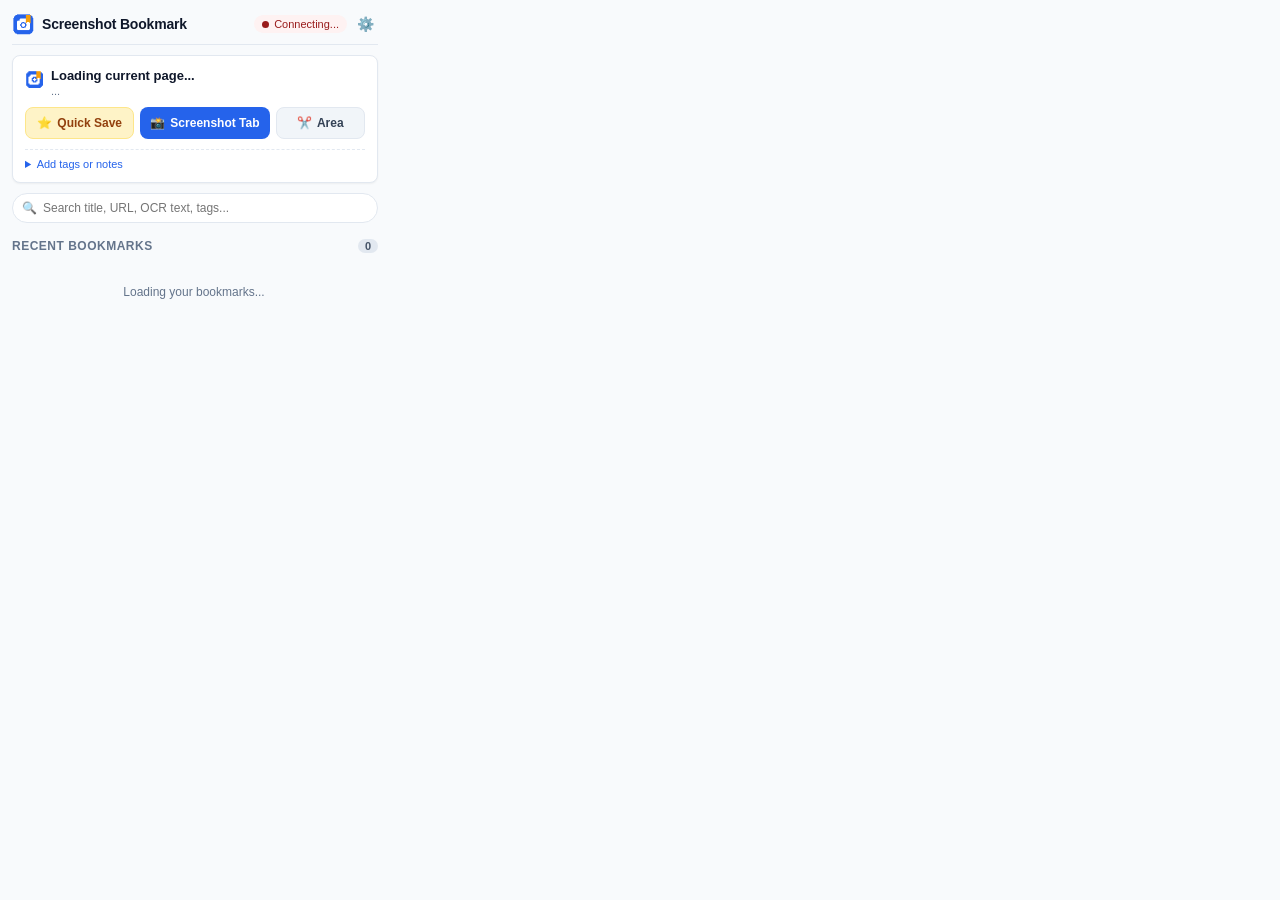
<file: extension/popup/popup.html>
<!DOCTYPE html>
<html lang="en">
<head>
  <meta charset="UTF-8">
  <meta name="viewport" content="width=device-width, initial-scale=1.0">
  <title>Screenshot Bookmark</title>
  <link rel="stylesheet" href="popup.css">
</head>
<body>
  <div class="app-container">
    <!-- Header -->
    <header class="app-header">
      <div class="brand">
        <img src="../icons/icon32.png" alt="Logo" class="app-icon">
        <span class="app-title">Screenshot Bookmark</span>
      </div>
      <div class="header-actions">
        <div id="serverBadge" class="server-badge offline" title="Checking server status...">
          <span class="status-dot"></span>
          <span id="serverText">Connecting...</span>
        </div>
        <button id="settingsToggleBtn" class="icon-btn" title="Extension Settings">⚙️</button>
      </div>
    </header>

    <!-- Settings Drawer (Collapsible) -->
    <div id="settingsPanel" class="settings-panel hidden">
      <div class="settings-header">
        <h3>Backend Settings</h3>
        <button id="closeSettingsBtn" class="close-btn">&times;</button>
      </div>
      <div class="form-group">
        <label for="apiBaseInput">API Server URL:</label>
        <div class="input-with-button">
          <input type="text" id="apiBaseInput" placeholder="http://localhost:8000">
          <button id="saveSettingsBtn" class="btn btn-sm btn-primary">Save</button>
        </div>
      </div>
      <div class="settings-links">
        <a id="openWebUiLink" href="http://localhost:8000" target="_blank" class="link-btn">
          <span>🌐 Open Web Dashboard</span>
        </a>
      </div>
    </div>

    <!-- Status Alert Banner -->
    <div id="statusBanner" class="status-banner hidden"></div>

    <!-- Active Tab Action Card -->
    <section class="current-tab-card">
      <div class="tab-header">
        <img id="currentFavicon" class="tab-favicon" src="../icons/icon16.png" alt="">
        <div class="tab-info">
          <h2 id="currentTitle" class="tab-title">Loading current page...</h2>
          <span id="currentUrl" class="tab-url">...</span>
        </div>
        <span id="bookmarkedBadge" class="badge-star hidden" title="Already Bookmarked">★ Saved</span>
      </div>

      <!-- Action Buttons -->
      <div class="action-buttons">
        <button id="quickBookmarkBtn" class="btn btn-star" title="Save URL & title instantly (Ctrl+Shift+B)">
          <span class="btn-icon">⭐</span>
          <span class="btn-label">Quick Save</span>
        </button>
        <button id="captureTabBtn" class="btn btn-primary" title="Capture entire visible tab with OCR & AI (Ctrl+Shift+S)">
          <span class="btn-icon">📸</span>
          <span class="btn-label">Screenshot Tab</span>
        </button>
        <button id="captureAreaBtn" class="btn btn-secondary" title="Select custom area on page (Ctrl+Shift+A)">
          <span class="btn-icon">✂️</span>
          <span class="btn-label">Area</span>
        </button>
      </div>

      <!-- Expandable Metadata Options -->
      <details class="metadata-details">
        <summary class="details-summary">Add tags or notes</summary>
        <div class="metadata-fields">
          <div class="form-group">
            <input type="text" id="tagsInput" placeholder="Tags (e.g. dev, article, tools)">
          </div>
          <div class="form-group">
            <textarea id="notesInput" rows="2" placeholder="Personal notes or description..."></textarea>
          </div>
        </div>
      </details>
    </section>

    <!-- Search & Filter Section -->
    <section class="search-section">
      <div class="search-bar">
        <span class="search-icon">🔍</span>
        <input type="text" id="searchInput" placeholder="Search title, URL, OCR text, tags...">
        <button id="clearSearchBtn" class="clear-btn hidden">&times;</button>
      </div>
      <div id="tagPillsContainer" class="tag-pills-bar"></div>
    </section>

    <!-- Recent Bookmarks List -->
    <section class="bookmarks-section">
      <div class="section-header">
        <h3 id="sectionTitle">Recent Bookmarks</h3>
        <span id="bookmarkCount" class="count-pill">0</span>
      </div>
      <div id="bookmarksList" class="bookmarks-list">
        <div class="loading-state">Loading your bookmarks...</div>
      </div>
    </section>
  </div>

  <script src="popup.js"></script>
</body>
</html>
</file>
<file: extension/popup/popup.css>
/* Modern design system for Screenshot Bookmark Popup */

:root {
  --primary: #2563eb;
  --primary-hover: #1d4ed8;
  --primary-light: #eff6ff;
  --success: #16a34a;
  --warning: #f59e0b;
  --danger: #ef4444;
  --bg-main: #f8fafc;
  --bg-card: #ffffff;
  --text-main: #0f172a;
  --text-muted: #64748b;
  --border: #e2e8f0;
  --radius: 8px;
  --radius-sm: 5px;
  --shadow-sm: 0 1px 2px 0 rgba(0, 0, 0, 0.05);
  --shadow-md: 0 4px 6px -1px rgba(0, 0, 0, 0.1), 0 2px 4px -2px rgba(0, 0, 0, 0.1);
}

* {
  box-sizing: border-box;
  margin: 0;
  padding: 0;
}

body {
  width: 390px;
  max-height: 580px;
  font-family: -apple-system, BlinkMacSystemFont, "Segoe UI", Roboto, "Helvetica Neue", Arial, sans-serif;
  font-size: 13px;
  color: var(--text-main);
  background-color: var(--bg-main);
  overflow-x: hidden;
  overflow-y: auto;
  user-select: none;
}

/* Scrollbar */
::-webkit-scrollbar {
  width: 6px;
}
::-webkit-scrollbar-track {
  background: transparent;
}
::-webkit-scrollbar-thumb {
  background: #cbd5e1;
  border-radius: 3px;
}
::-webkit-scrollbar-thumb:hover {
  background: #94a3b8;
}

.app-container {
  display: flex;
  flex-direction: column;
  padding: 12px;
  gap: 10px;
}

/* Header */
.app-header {
  display: flex;
  align-items: center;
  justify-content: space-between;
  padding-bottom: 8px;
  border-bottom: 1px solid var(--border);
}

.brand {
  display: flex;
  align-items: center;
  gap: 8px;
}

.app-icon {
  width: 22px;
  height: 22px;
  border-radius: 4px;
}

.app-title {
  font-weight: 700;
  font-size: 14px;
  color: var(--text-main);
  letter-spacing: -0.2px;
}

.header-actions {
  display: flex;
  align-items: center;
  gap: 6px;
}

.server-badge {
  display: flex;
  align-items: center;
  gap: 5px;
  padding: 3px 8px;
  border-radius: 12px;
  font-size: 11px;
  font-weight: 500;
  background: #f1f5f9;
}

.server-badge.online {
  background: #ecfdf5;
  color: #065f46;
}

.server-badge.offline {
  background: #fef2f2;
  color: #991b1b;
}

.status-dot {
  width: 7px;
  height: 7px;
  border-radius: 50%;
  background-color: currentColor;
}

.icon-btn {
  background: transparent;
  border: none;
  cursor: pointer;
  padding: 4px;
  border-radius: var(--radius-sm);
  font-size: 14px;
  transition: background 0.15s;
}

.icon-btn:hover {
  background: #e2e8f0;
}

/* Settings Drawer */
.settings-panel {
  background: var(--bg-card);
  border: 1px solid var(--border);
  border-radius: var(--radius);
  padding: 12px;
  display: flex;
  flex-direction: column;
  gap: 10px;
  box-shadow: var(--shadow-sm);
}

.settings-panel.hidden {
  display: none;
}

.settings-header {
  display: flex;
  justify-content: space-between;
  align-items: center;
}

.settings-header h3 {
  font-size: 12px;
  text-transform: uppercase;
  color: var(--text-muted);
  letter-spacing: 0.5px;
}

.close-btn {
  background: none;
  border: none;
  font-size: 16px;
  cursor: pointer;
  color: var(--text-muted);
}

.input-with-button {
  display: flex;
  gap: 6px;
}

.input-with-button input {
  flex: 1;
}

.link-btn {
  display: block;
  text-align: center;
  padding: 6px 10px;
  background: #f1f5f9;
  border-radius: var(--radius-sm);
  color: var(--primary);
  text-decoration: none;
  font-weight: 500;
  font-size: 12px;
  transition: background 0.15s;
}

.link-btn:hover {
  background: #e2e8f0;
}

/* Status Banner */
.status-banner {
  padding: 8px 12px;
  border-radius: var(--radius);
  font-size: 12px;
  font-weight: 500;
  animation: fadeIn 0.2s ease-out;
}

.status-banner.hidden {
  display: none;
}

.status-banner.success {
  background: #ecfdf5;
  color: #065f46;
  border: 1px solid #a7f3d0;
}

.status-banner.error {
  background: #fef2f2;
  color: #991b1b;
  border: 1px solid #fecaca;
}

.status-banner.info {
  background: #eff6ff;
  color: #1e40af;
  border: 1px solid #bfdbfe;
}

/* Current Tab Card */
.current-tab-card {
  background: var(--bg-card);
  border: 1px solid var(--border);
  border-radius: var(--radius);
  padding: 12px;
  box-shadow: var(--shadow-sm);
  display: flex;
  flex-direction: column;
  gap: 10px;
}

.tab-header {
  display: flex;
  align-items: flex-start;
  gap: 8px;
}

.tab-favicon {
  width: 18px;
  height: 18px;
  border-radius: 3px;
  margin-top: 2px;
  flex-shrink: 0;
}

.tab-info {
  flex: 1;
  overflow: hidden;
}

.tab-title {
  font-size: 13px;
  font-weight: 600;
  color: var(--text-main);
  white-space: nowrap;
  overflow: hidden;
  text-overflow: ellipsis;
  line-height: 1.3;
}

.tab-url {
  font-size: 11px;
  color: var(--text-muted);
  white-space: nowrap;
  overflow: hidden;
  text-overflow: ellipsis;
  display: block;
}

.badge-star {
  background: #fef3c7;
  color: #b45309;
  font-weight: 600;
  font-size: 11px;
  padding: 2px 6px;
  border-radius: 4px;
  border: 1px solid #fde68a;
  white-space: nowrap;
}

.badge-star.hidden {
  display: none;
}

/* Action Buttons */
.action-buttons {
  display: grid;
  grid-template-columns: 1.1fr 1.3fr 0.9fr;
  gap: 6px;
}

.btn {
  display: flex;
  align-items: center;
  justify-content: center;
  gap: 5px;
  padding: 8px 10px;
  border-radius: var(--radius);
  border: none;
  font-size: 12px;
  font-weight: 600;
  cursor: pointer;
  transition: all 0.15s ease;
  white-space: nowrap;
}

.btn-sm {
  padding: 5px 10px;
  font-size: 11px;
}

.btn-star {
  background: #fef3c7;
  color: #92400e;
  border: 1px solid #fde68a;
}
.btn-star:hover {
  background: #fde68a;
}

.btn-primary {
  background: var(--primary);
  color: white;
}
.btn-primary:hover {
  background: var(--primary-hover);
}

.btn-secondary {
  background: #f1f5f9;
  color: #334155;
  border: 1px solid var(--border);
}
.btn-secondary:hover {
  background: #e2e8f0;
}

.btn-danger {
  background: #fee2e2;
  color: #b91c1c;
}
.btn-danger:hover {
  background: #fecaca;
}

/* Metadata Accordion */
.metadata-details {
  border-top: 1px dashed var(--border);
  padding-top: 8px;
}

.details-summary {
  font-size: 11px;
  color: var(--primary);
  cursor: pointer;
  font-weight: 500;
  outline: none;
}

.metadata-fields {
  margin-top: 8px;
  display: flex;
  flex-direction: column;
  gap: 6px;
}

/* Forms */
.form-group {
  display: flex;
  flex-direction: column;
  gap: 4px;
}

input[type="text"], textarea {
  width: 100%;
  padding: 7px 10px;
  border: 1px solid var(--border);
  border-radius: var(--radius-sm);
  font-size: 12px;
  font-family: inherit;
  color: var(--text-main);
  background: #ffffff;
  outline: none;
  transition: border-color 0.15s;
}

input[type="text"]:focus, textarea:focus {
  border-color: var(--primary);
  box-shadow: 0 0 0 2px var(--primary-light);
}

/* Search Bar */
.search-section {
  display: flex;
  flex-direction: column;
  gap: 6px;
}

.search-bar {
  position: relative;
  display: flex;
  align-items: center;
}

.search-icon {
  position: absolute;
  left: 10px;
  font-size: 12px;
  color: var(--text-muted);
  pointer-events: none;
}

.search-bar input {
  padding-left: 30px;
  padding-right: 26px;
  border-radius: 20px;
  background: #ffffff;
}

.clear-btn {
  position: absolute;
  right: 8px;
  background: none;
  border: none;
  font-size: 14px;
  color: var(--text-muted);
  cursor: pointer;
}

.clear-btn.hidden {
  display: none;
}

/* Tag Pills */
.tag-pills-bar {
  display: flex;
  flex-wrap: wrap;
  gap: 4px;
  max-height: 52px;
  overflow-y: auto;
}

.tag-pill {
  font-size: 11px;
  padding: 2px 8px;
  border-radius: 12px;
  background: #e2e8f0;
  color: #334155;
  cursor: pointer;
  transition: all 0.12s;
}

.tag-pill:hover, .tag-pill.active {
  background: var(--primary);
  color: white;
}

/* Bookmarks List Section */
.bookmarks-section {
  display: flex;
  flex-direction: column;
  gap: 8px;
}

.section-header {
  display: flex;
  justify-content: space-between;
  align-items: center;
}

.section-header h3 {
  font-size: 12px;
  font-weight: 700;
  color: var(--text-muted);
  text-transform: uppercase;
  letter-spacing: 0.5px;
}

.count-pill {
  background: #e2e8f0;
  color: #475569;
  font-size: 11px;
  font-weight: 600;
  padding: 1px 7px;
  border-radius: 10px;
}

.bookmarks-list {
  display: flex;
  flex-direction: column;
  gap: 8px;
  max-height: 280px;
  overflow-y: auto;
  padding-right: 2px;
}

/* Bookmark Item Card */
.bookmark-card {
  background: var(--bg-card);
  border: 1px solid var(--border);
  border-radius: var(--radius);
  padding: 10px;
  display: flex;
  gap: 10px;
  transition: all 0.15s;
  position: relative;
}

.bookmark-card:hover {
  border-color: #cbd5e1;
  box-shadow: var(--shadow-sm);
}

.bookmark-thumb-wrap {
  width: 64px;
  height: 64px;
  border-radius: var(--radius-sm);
  overflow: hidden;
  background: #f1f5f9;
  flex-shrink: 0;
  display: flex;
  align-items: center;
  justify-content: center;
  cursor: pointer;
  border: 1px solid #e2e8f0;
}

.bookmark-thumb {
  width: 100%;
  height: 100%;
  object-fit: cover;
}

.bookmark-thumb-placeholder {
  font-size: 24px;
}

.bookmark-content {
  flex: 1;
  min-width: 0;
  display: flex;
  flex-direction: column;
  gap: 3px;
}

.bookmark-title-row {
  display: flex;
  justify-content: space-between;
  align-items: flex-start;
  gap: 6px;
}

.bookmark-title {
  font-size: 12px;
  font-weight: 600;
  color: var(--text-main);
  text-decoration: none;
  white-space: nowrap;
  overflow: hidden;
  text-overflow: ellipsis;
  display: block;
}

.bookmark-title:hover {
  color: var(--primary);
  text-decoration: underline;
}

.bookmark-domain {
  font-size: 11px;
  color: var(--text-muted);
  white-space: nowrap;
  overflow: hidden;
  text-overflow: ellipsis;
}

.bookmark-desc {
  font-size: 11px;
  color: #475569;
  display: -webkit-box;
  -webkit-line-clamp: 2;
  -webkit-box-orient: vertical;
  overflow: hidden;
  line-height: 1.3;
}

.bookmark-tags-row {
  display: flex;
  flex-wrap: wrap;
  gap: 3px;
  margin-top: 2px;
}

.tag-chip {
  font-size: 10px;
  padding: 1px 6px;
  border-radius: 8px;
  background: #f1f5f9;
  color: #475569;
  cursor: pointer;
}

.tag-chip:hover {
  background: #e2e8f0;
}

.bookmark-actions {
  display: flex;
  align-items: center;
  gap: 2px;
}

.item-action-btn {
  background: none;
  border: none;
  cursor: pointer;
  padding: 3px 5px;
  font-size: 12px;
  border-radius: 4px;
  opacity: 0.65;
  transition: opacity 0.1s, background 0.1s;
}

.item-action-btn:hover {
  opacity: 1;
  background: #f1f5f9;
}

.loading-state, .empty-state {
  text-align: center;
  padding: 24px 10px;
  color: var(--text-muted);
  font-size: 12px;
}

@keyframes fadeIn {
  from { opacity: 0; transform: translateY(-3px); }
  to { opacity: 1; transform: translateY(0); }
}
</file>
